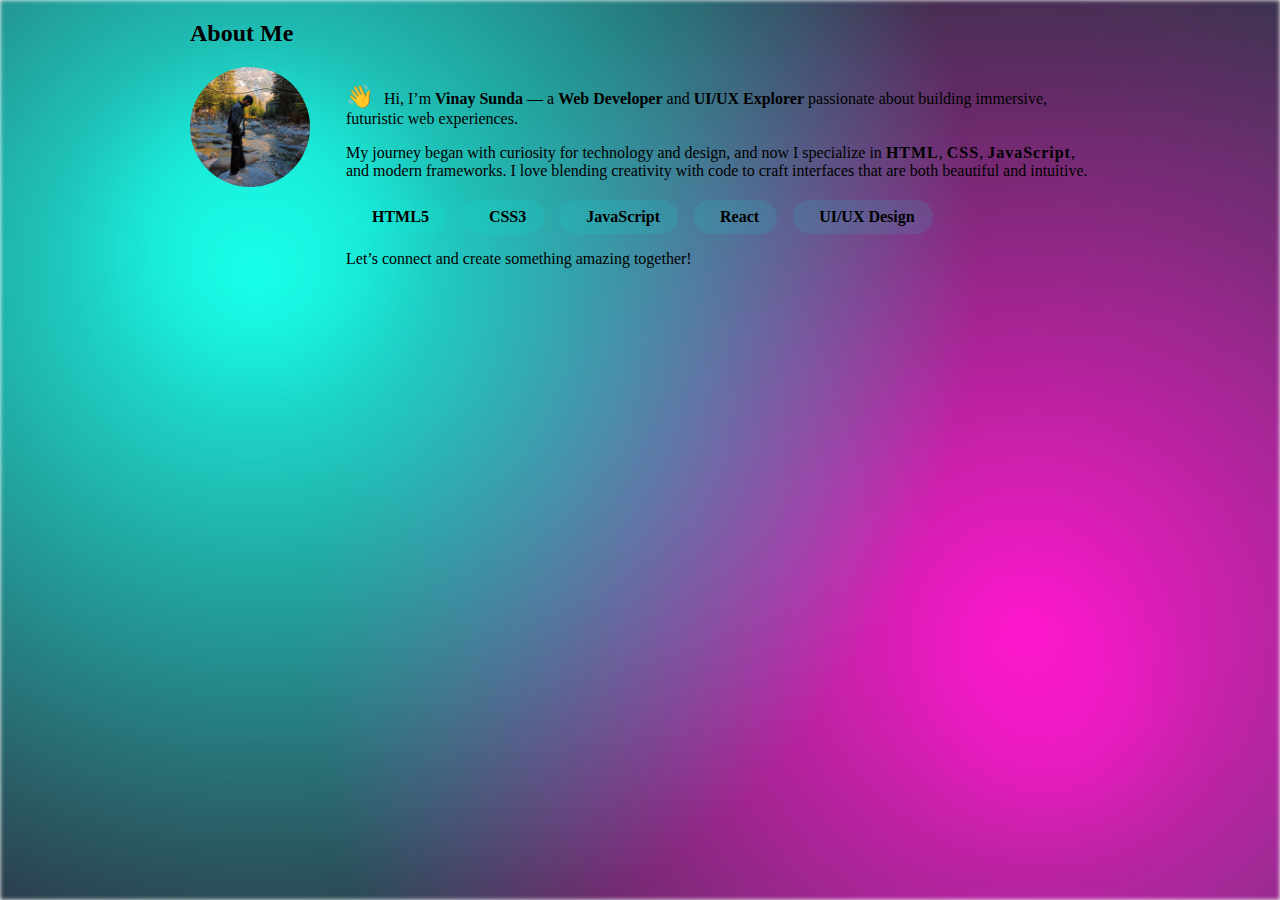
<file: about.html>
<!DOCTYPE html>
<html lang="en">
<head>
    <meta charset="UTF-8">
    <meta name="viewport" content="width=device-width, initial-scale=1.0">
    <title>About</title>
    <style>
        .about-section {
  position: relative;
  min-height: 500px;
  padding: 80px 0;
  overflow: hidden;
  display: flex;
  justify-content: center;
  align-items: center;
}

.about-bg {
  position: absolute;
  inset: 0;
  z-index: 0;
  background:
    radial-gradient(circle at 20% 30%, #00ffe7 0%, transparent 60%),
    radial-gradient(circle at 80% 70%, #ff00c8 0%, transparent 60%),
    linear-gradient(120deg, #181c2f 60%, #232946 100%);
  opacity: 0.9;
  filter: blur(2px);
}

.about-bg::before,
.about-bg::after {
  content: '';
  position: absolute;
  border-radius: 50%;
  filter: blur(40px);
  opacity: 0.5;
  pointer-events: none;
}

.about-bg::before {
  width: 260px; height: 260px;
  left: 10%; top: 10%;
  background: #00ffe7;
  animation: float1 8s ease-in-out infinite alternate;
}
.about-bg::after {
  width: 200px; height: 200px;
  right: 10%; bottom: 10%;
  background: #ff00c8;
  animation: float2 10s ease-in-out infinite alternate;
}

@keyframes float1 {
  0% { transform: translateY(0) scale(1);}
  100% { transform: translateY(30px) scale(1.1);}
}
@keyframes float2 {
  0% { transform: translateY(0) scale(1);}
  100% { transform: translateY(-30px) scale(1.08);}
}

.about-glass {
  position: relative;
  z-index: 1;
  max-width: 900px;
  margin: auto;
}

.about-content {
  display: flex;
  align-items: flex-start;
  gap: 36px;
  flex-wrap: wrap;
}

.about-photo {
  width: 120px;
  height: 120px;
  border-radius: 50%;
  object-fit: cover;
  border: 3px solid var(--accent);
  box-shadow: 0 0 18px 2px var(--primary), 0 0 32px 8px var(--accent);
  margin-bottom: 16px;
  background: linear-gradient(135deg, var(--primary), var(--accent));
}

.about-text {
  flex: 1;
  min-width: 220px;
}

.hello {
  font-size: 1.4rem;
  margin-right: 6px;
}

.highlight {
  color: var(--primary);
  font-weight: bold;
  text-shadow: 0 0 8px var(--primary);
}
.highlight2 {
  color: var(--accent);
  font-weight: bold;
  text-shadow: 0 0 8px var(--accent);
}
.tech {
  color: var(--secondary);
  font-weight: bold;
  letter-spacing: 1px;
}

.about-skills {
  list-style: none;
  padding: 0;
  margin: 20px 0 10px 0;
  display: flex;
  flex-wrap: wrap;
  gap: 16px;
}
.about-skills li {
  background: rgba(0,255,231,0.10);
  border: 1.5px solid var(--primary);
  border-radius: 18px;
  padding: 8px 18px;
  color: var(--primary);
  font-weight: 600;
  font-size: 1rem;
  display: flex;
  align-items: center;
  gap: 8px;
  box-shadow: 0 0 8px 0 var(--primary);
  transition: background 0.2s, color 0.2s;
}
.about-skills li:hover {
  background: var(--primary);
  color: #181c2f;
}

@media (max-width: 700px) {
  .about-content { flex-direction: column; gap: 18px; align-items: center; }
  .about-photo { margin: 0 auto; }
}
    </style>
</head>
<body>
    <section id="about-section">
  <div class="about-bg"></div>
  <div class="glass about-glass">
    <h2><i class="fas fa-user-astronaut"></i> About Me</h2>
    <div class="about-content">
      <img src="image/vinay.jpg" alt="Vinay" class="about-photo" width="80px">
      <div class="about-text">
        <p>
          <span class="hello">👋</span> Hi, I’m <strong>Vinay Sunda</strong> — a <span class="highlight">Web Developer</span> and <span class="highlight2">UI/UX Explorer</span> passionate about building immersive, futuristic web experiences.
        </p>
        <p>
          My journey began with curiosity for technology and design, and now I specialize in <span class="tech">HTML</span>, <span class="tech">CSS</span>, <span class="tech">JavaScript</span>, and modern frameworks. I love blending creativity with code to craft interfaces that are both beautiful and intuitive.
        </p>
        <ul class="about-skills">
          <li><i class="fab fa-html5"></i> HTML5</li>
          <li><i class="fab fa-css3-alt"></i> CSS3</li>
          <li><i class="fab fa-js"></i> JavaScript</li>
          <li><i class="fab fa-react"></i> React</li>
          <li><i class="fas fa-palette"></i> UI/UX Design</li>
        </ul>
        <p>
          <i class="fas fa-rocket"></i> Let’s connect and create something amazing together!
        </p>
      </div>
    </div>
  </div>
</section>
</body>
</html>
</file>
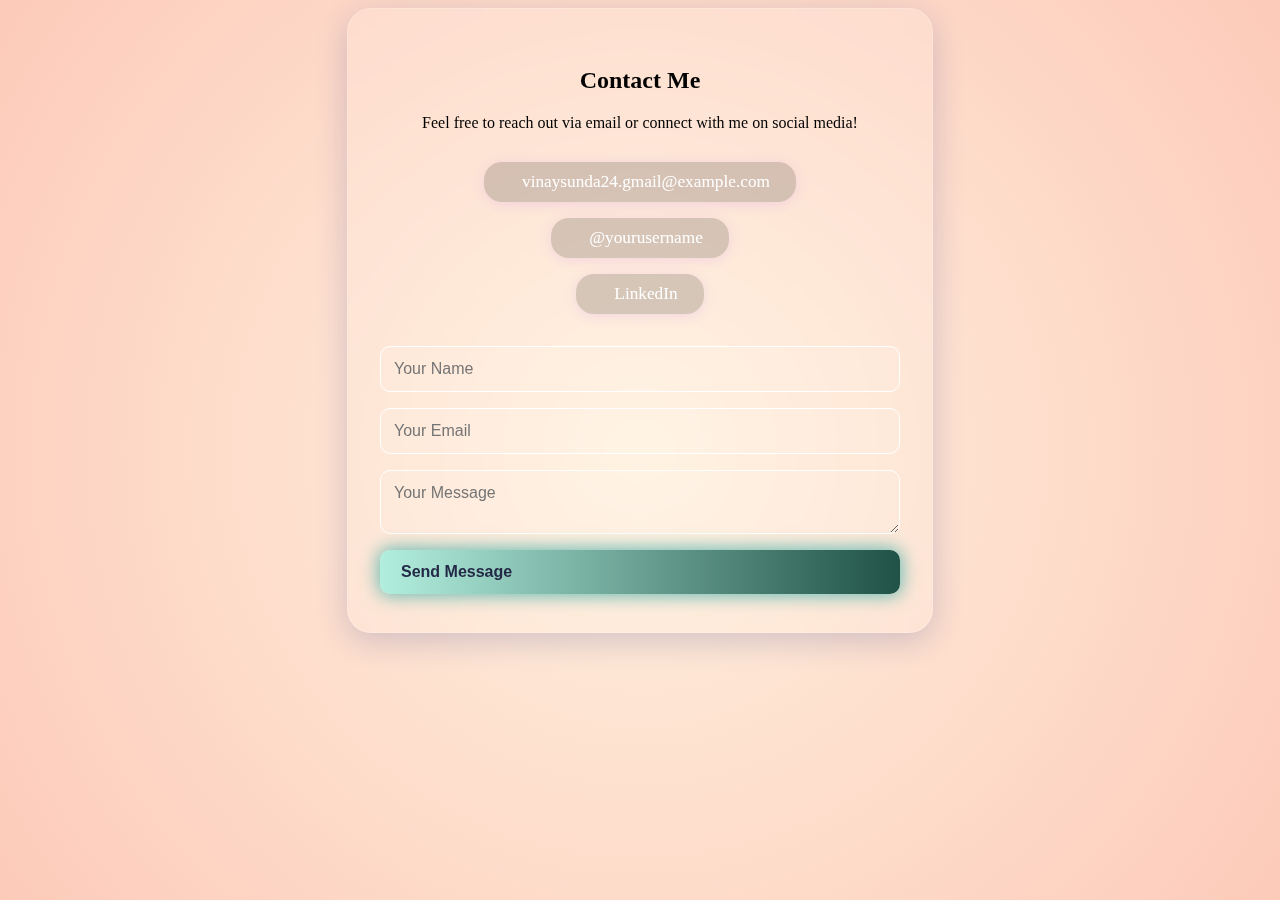
<file: contact.html>
<!DOCTYPE html>
<html lang="en">
<head>
    <meta charset="UTF-8">
    <meta name="viewport" content="width=device-width, initial-scale=1.0">
    <title>Contact</title>
    <style>
.contact-section {
  position: relative;
  min-height: 520px;
  padding: 90px 0;
  overflow: hidden;
  display: flex;
  justify-content: center;
  align-items: center;
}

.contact-bg {
  position: absolute;
  inset: 0;
  z-index: 0;
  background-image: radial-gradient(circle, #ffecd2 0%, #fcb69f 100%);


  opacity: 0.72;
}

.contact-glass {
  position: relative;
  z-index: 1;
  max-width: 520px;
  margin: auto;
  padding: 38px 32px;
  border-radius: 24px;
  background: rgba(255,255,255,0.13);
  box-shadow: 0 8px 32px 0 rgba(31, 38, 135, 0.20);
  border: 1.5px solid rgba(255,255,255,0.18);
  backdrop-filter: blur(14px);
  text-align: center;
}

.contact-links {
  display: flex;
  flex-direction: column;
  gap: 16px;
  margin: 30px 0 32px 0;
  align-items: center;
}

.contact-link {
  display: flex;
  align-items: center;
  gap: 12px;
  font-size: 1.08rem;
  font-weight: 500;
  color: #fff;
  background: rgba(0,0,0,0.16);
  padding: 10px 26px;
  border-radius: 18px;
  text-decoration: none;
  box-shadow: 0 2px 14px 0 rgba(127,0,255,0.10);
  transition: background 0.18s, color 0.18s, box-shadow 0.18s;
}

.contact-link.email:hover {
  background: linear-gradient(90deg, #00ffe7, #7f00ff);
  color: #232946;
}
.contact-link.instagram:hover {
  background: linear-gradient(90deg, #fd5c63, #fcb045, #833ab4);
  color: #fff;
}
.contact-link.linkedin:hover {
  background: linear-gradient(90deg, #0e76a8, #00ffe7);
  color: #fff;
}

form {
  display: flex;
  flex-direction: column;
  gap: 16px;
  margin-top: 18px;
}

input, textarea {

  padding: 13px;
  border: 1.5px solid rgb(255, 255, 255);
  border-radius: 10px;
  font-size: 1rem;
  background: rgba(255,255,255,0.08);
  color: #ffffff;
  outline: none;
  transition: border-color 0.2s;
  font-family: 'Segoe UI', Tahoma, Geneva, Verdana, sans-serif ;
}
input:focus, textarea:focus {
  border-color: #81407e;
}

button[type="submit"] {
  background: linear-gradient(90deg, #b2eede, #205247);
  color: #232946;
  border: none;
  padding: 13px;
  border-radius: 10px;
  font-weight: bold;
  font-size: 1rem;
  cursor: pointer;
  box-shadow: 0 0 18px 2px #69bbb3;
  transition: background 0.2s, box-shadow 0.2s, transform 0.18s;
  display: flex;
  align-items: center;
  gap: 8px;
}
button[type="submit"]:hover {
  background: linear-gradient(90deg, #7f00ff, #00ffe7);
  box-shadow: 0 0 32px 6px #000000;
  transform: scale(1.04);
}

.formMessage {
  margin-top: 10px;
  color: #00ffe7;
  font-weight: bold;
  font-size: 1.1rem;
  text-shadow: 0 0 10px #00ffe7;
}

@media (max-width: 700px) {
  .contact-glass { padding: 18px 7px; }
  .contact-links { gap: 10px; }
}

    </style>
</head>
<body>
    <section id="contact-section">
  <div class="contact-bg"></div>
  <div class="glass contact-glass">
    <h2><i class="fas fa-paper-plane"></i> Contact Me</h2>
    <p>Feel free to reach out via email or connect with me on social media!</p>
    <div class="contact-links">
      <a href="mailto:vianysunda24.gmail@example.com" class="contact-link email" target="_blank">
        <i class="fas fa-envelope"></i> vinaysunda24.gmail@example.com
      </a>
      <a href="https://instagram.com/yourusername" class="contact-link instagram" target="_blank">
        <i class="fab fa-instagram"></i> @yourusername
      </a>
      <a href="https://linkedin.com/in/vinay-sunda-360b37321" class="contact-link linkedin" target="_blank">
        <i class="fab fa-linkedin"></i> LinkedIn
      </a>
    </div>
    <form id="contactForm">
      <input type="text" placeholder="Your Name" required/>
      <input type="email" placeholder="Your Email" required/>
      <textarea placeholder="Your Message" required></textarea>
      <button type="submit"><i class="fas fa-paper-plane"></i> Send Message</button>
    </form>
    <div id="formMessage"></div>
  </div>
</section>

</body>
</html>
</file>
